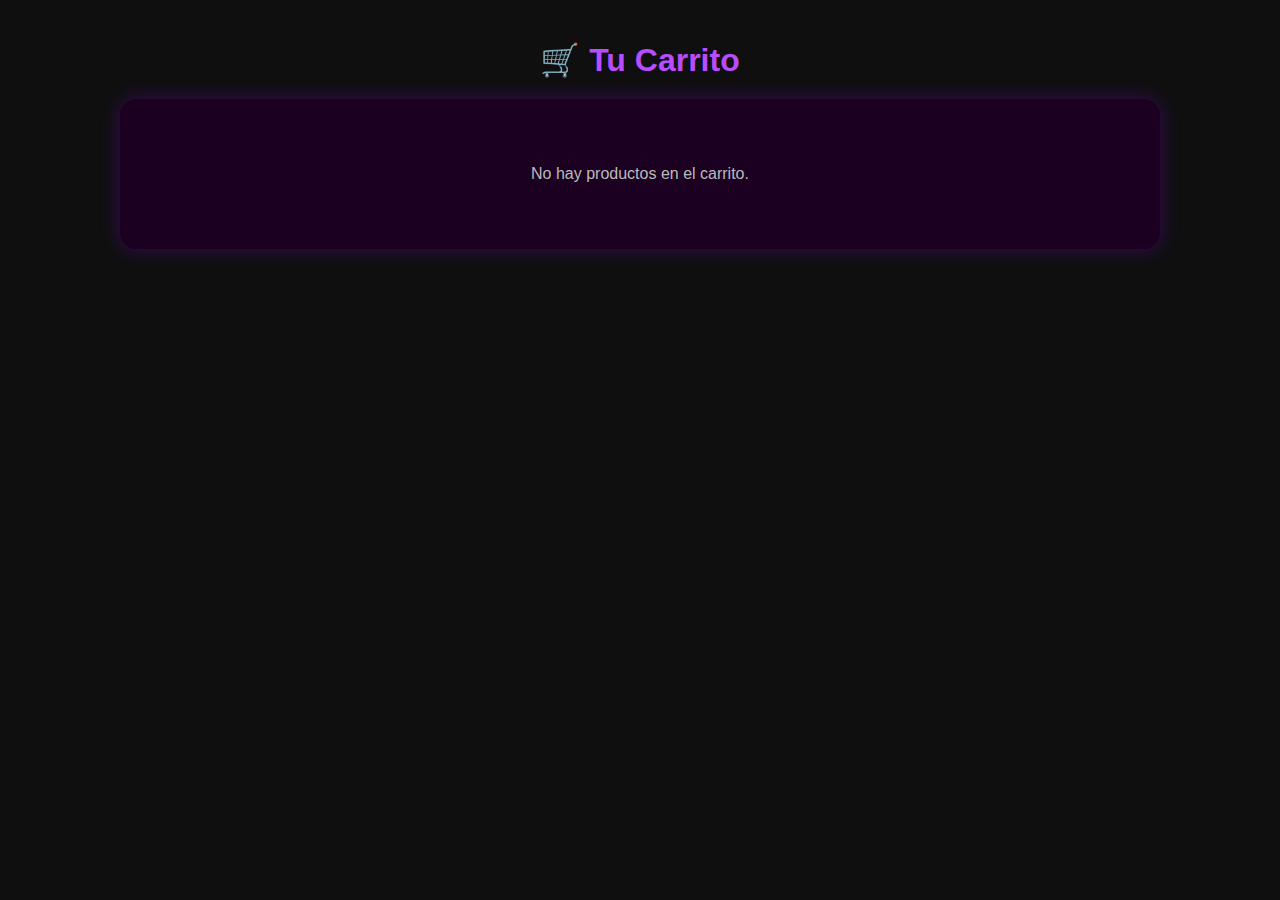
<file: carrito.html>
<!DOCTYPE html>
<html lang="es">
<head>
  <meta charset="UTF-8">
  <meta name="viewport" content="width=device-width, initial-scale=1.0">
  <title>Carrito - VapersBang</title>
  <link rel="stylesheet" href="components/style.css">
  <style>
    body {
      background-color: #0f0f0f;
      color: white;
      font-family: 'Poppins', sans-serif;
      margin: 0;
      padding: 20px;
      text-align: center;
    }

    h1 {
      color: #b84cff;
      margin-bottom: 20px;
    }

    .cart-container {
      max-width: 1000px;
      margin: 0 auto;
      background: #1b0021;
      border-radius: 16px;
      box-shadow: 0 0 20px rgba(150, 0, 255, 0.3);
      padding: 20px;
      text-align: left;
      position: relative;
    }

    .cart-item {
      display: flex;
      align-items: center;
      justify-content: space-between;
      border-bottom: 1px solid rgba(255,255,255,0.1);
      padding: 10px 0;
    }

    .cart-item img {
      width: 70px;
      height: 70px;
      border-radius: 10px;
      margin-right: 10px;
    }

    .cart-item span {
      flex: 1;
      color: white;
      font-size: 15px;
    }

    .remove-btn {
      background: #ff4f7b;
      border: none;
      padding: 6px 10px;
      border-radius: 8px;
      color: white;
      font-weight: bold;
      cursor: pointer;
      transition: 0.3s;
    }

    .remove-btn:hover {
      background: #e6396a;
    }

    .empty {
      color: #bbb;
      text-align: center;
      padding: 30px;
    }

    .cart-summary {
      position: fixed;
      right: 40px;
      bottom: 40px;
      background: #1b0021;
      padding: 18px 25px;
      border-radius: 18px;
      box-shadow: 0 0 15px rgba(150, 0, 255, 0.4);
      color: #fff;
      text-align: center;
      z-index: 999;
      animation: slideIn 0.8s ease;
    }

    .cart-summary h3 {
      color: #b84cff;
      margin-bottom: 5px;
    }

    .cart-summary p {
      margin: 5px 0;
      font-size: 15px;
    }

    .btn-finalize {
      background: #b84cff;
      color: white;
      border: none;
      padding: 10px 18px;
      border-radius: 12px;
      font-size: 15px;
      cursor: pointer;
      margin-top: 10px;
      transition: 0.3s ease;
    }

    .btn-finalize:hover {
      background: #8a2be2;
    }

    /* Modal de confirmación */
    #confirm-modal {
      display: none;
      position: fixed;
      top: 0; left: 0; right: 0; bottom: 0;
      background: rgba(0, 0, 0, 0.8);
      justify-content: center;
      align-items: center;
      z-index: 1000;
      animation: fadeIn 0.3s ease;
    }

    .modal-content {
      background: #1b0021;
      padding: 30px;
      border-radius: 16px;
      text-align: center;
      box-shadow: 0 0 25px rgba(150, 0, 255, 0.5);
      width: 90%;
      max-width: 400px;
    }

    .modal-content h2 {
      color: #b84cff;
      margin-bottom: 15px;
    }

    .modal-buttons {
      display: flex;
      justify-content: space-around;
      margin-top: 20px;
    }

    .btn-confirm {
      background: #b84cff;
      border: none;
      padding: 10px 20px;
      color: white;
      border-radius: 10px;
      cursor: pointer;
      font-weight: bold;
      transition: 0.3s;
    }

    .btn-confirm:hover {
      background: #8a2be2;
    }

    .btn-cancel {
      background: #ff4f7b;
      border: none;
      padding: 10px 20px;
      color: white;
      border-radius: 10px;
      cursor: pointer;
      font-weight: bold;
      transition: 0.3s;
    }

    .btn-cancel:hover {
      background: #e6396a;
    }

    @keyframes fadeIn {
      from { opacity: 0; }
      to { opacity: 1; }
    }

    @keyframes slideIn {
      from { opacity: 0; transform: translateY(30px); }
      to { opacity: 1; transform: translateY(0); }
    }
  </style>
  <!-- SEO / Performance essentials -->
<meta name="description" content="VapersBang - Tienda oficial de vapers Bang. Envío rápido en España.">
<meta name="keywords" content="vapers, bang, tienda vapers, vapeadores, desechables">
<meta name="author" content="VapersBang">
<meta name="theme-color" content="#6a00ff">

<!-- Open Graph (compartir redes) -->
<meta property="og:title" content="VapersBang - Tienda Oficial" />
<meta property="og:description" content="Compra vapers Bang con envío rápido." />
<meta property="og:image" content="logo.jpg" />
<meta property="og:type" content="website" />

<!-- Favicon y preloads -->
<link rel="icon" href="favicon192.jpg" />
<link rel="preload" href="components/style.css" as="style">
<link rel="stylesheet" href="components/style.css">
<link rel="preload" href="components/cartManager.js" as="script">

</head>
<body>
<navbar-component></navbar-component>
  <!-- Cookie banner (pegar justo después del navbar) -->
<div id="cookie-banner" class="cookie-banner hidden">
  <p>Usamos cookies para mejorar tu experiencia. <a href="cookies.html">Más info</a></p>
  <div>
    <button id="accept-cookies" class="btn-accept">Aceptar</button>
    <button id="reject-cookies" class="btn-reject">Rechazar</button>
  </div>
</div>

  <h1>🛒 Tu Carrito</h1>

  <div class="cart-container" id="cart-container">
    <p class="empty" id="empty-text">No hay productos en el carrito.</p>
  </div>

  <div class="cart-summary" id="cart-summary" style="display:none;">
    <h3>Resumen</h3>
    <p>Total: <span id="total-price">0.00 €</span></p>
    <button class="btn-finalize" id="checkout-btn">Finalizar compra</button>
  </div>

  <!-- Modal de confirmación -->
  <div id="confirm-modal">
    <div class="modal-content">
      <h2>¿Eliminar producto?</h2>
      <p>¿Estás seguro de que quieres eliminar este producto del carrito?</p>
      <div class="modal-buttons">
        <button class="btn-confirm" id="confirm-yes">Sí, eliminar</button>
        <button class="btn-cancel" id="confirm-no">Cancelar</button>
      </div>
    </div>
  </div>

  <script>
    document.addEventListener("DOMContentLoaded", () => {
      const cartContainer = document.getElementById("cart-container");
      const emptyText = document.getElementById("empty-text");
      const cartSummary = document.getElementById("cart-summary");
      const totalPrice = document.getElementById("total-price");
      const checkoutBtn = document.getElementById("checkout-btn");

      const confirmModal = document.getElementById("confirm-modal");
      const confirmYes = document.getElementById("confirm-yes");
      const confirmNo = document.getElementById("confirm-no");
      let productToRemove = null;

      const cart = JSON.parse(localStorage.getItem("cart")) || [];

      if (cart.length === 0) {
        emptyText.style.display = "block";
        cartSummary.style.display = "none";
        return;
      }

      emptyText.style.display = "none";
      cartSummary.style.display = "block";

      let total = 0;
      cartContainer.innerHTML = "";

      cart.forEach((item, index) => {
        const subtotal = item.price * (item.quantity || 1);
        total += subtotal;

        const div = document.createElement("div");
        div.classList.add("cart-item");
        div.innerHTML = `
          <img src="${item.img}" alt="${item.name}">
          <span>${item.name} × ${item.quantity || 1}</span>
          <span>${subtotal.toFixed(2)} €</span>
          <button class="remove-btn" data-index="${index}">Eliminar</button>
        `;
        cartContainer.appendChild(div);
      });

      totalPrice.textContent = total.toFixed(2) + " €";

      // Eliminar con confirmación
      document.querySelectorAll(".remove-btn").forEach(btn => {
        btn.addEventListener("click", e => {
          productToRemove = e.target.dataset.index;
          confirmModal.style.display = "flex";
        });
      });

      confirmNo.addEventListener("click", () => {
        confirmModal.style.display = "none";
        productToRemove = null;
      });

      confirmYes.addEventListener("click", () => {
        if (productToRemove !== null) {
          cart.splice(productToRemove, 1);
          localStorage.setItem("cart", JSON.stringify(cart));
          confirmModal.style.display = "none";
          window.location.reload();
        }
      });

      // Finalizar compra
      checkoutBtn.addEventListener("click", () => {
        localStorage.setItem("lastPurchase", JSON.stringify(cart));
        window.location.href = "pago.html";
      });
    });
    // Dentro del listener de confirmYes
confirmYes.addEventListener("click", () => {
  if (productToRemove !== null) {
    if (window.vapersEffects) {
      window.vapersEffects.playSound("remove");
      window.vapersEffects.vibrate(150);
    }
    cart.splice(productToRemove, 1);
    localStorage.setItem("cart", JSON.stringify(cart));
    confirmModal.style.display = "none";
    window.location.reload();
  }
});
if (window.vapersNotification) {
  window.vapersNotification.show("Producto eliminado del carrito ❌");
}

    
  </script>
  <script src="components/effects.js"></script>
  <script src="components/minicart.js"></script>
<div id="cart-controls" style="text-align:center; margin-top:20px;">
  <button id="clear-cart" class="btn-clear" style="display:none;">🗑️ Vaciar carrito</button>
</div>
<script>
document.addEventListener("DOMContentLoaded", () => {
  const clearBtn = document.getElementById("clear-cart");
  const cart = window.cartManager.getCart();

  if (cart.length > 0) {
    clearBtn.style.display = "inline-block";
  }

  clearBtn.addEventListener("click", () => {
    if (confirm("¿Vaciar todo el carrito?")) {
      window.cartManager.clearCart();
      location.reload();
    }
  });
});
</script>

</body>
</html>
</file>
<file: components/style.css>
/* === ESTILO GLOBAL === */
body {
  background: #0f0f0f;
  color: #ffffff;
  font-family: 'Poppins', sans-serif;
  margin: 0;
  text-align: center;
  animation: fadeIn 0.8s ease;
}

@keyframes fadeIn {
  from { opacity: 0; transform: translateY(10px); }
  to { opacity: 1; transform: translateY(0); }
}

/* === NAVBAR === */
.navbar {
  display: flex;
  justify-content: space-between;
  align-items: center;
  padding: 12px 40px;
  background: #1b0021;
  box-shadow: 0 4px 15px rgba(150, 0, 255, 0.4);
  position: sticky;
  top: 0;
  z-index: 999;
  border-bottom: 2px solid rgba(255, 255, 255, 0.1);
}

.logo-img {
  height: 48px;
  transition: transform 0.3s ease;
}

.logo-img:hover {
  transform: scale(1.05);
}

.nav-right {
  display: flex;
  gap: 18px;
  align-items: center;
}

.nav-link {
  text-decoration: none;
  color: #fff;
  font-weight: 600;
  font-size: 15px;
  transition: color 0.3s ease;
}

.nav-link:hover {
  color: #b14fff;
}

/* === CARRITO === */
.cart-link {
  display: flex;
  align-items: center;
  gap: 6px;
}

.cart-count {
  background: #b14fff;
  border-radius: 50%;
  padding: 3px 7px;
  color: white;
  font-size: 0.8rem;
  font-weight: bold;
  display: none;
  justify-content: center;
  align-items: center;
}

.cart-bounce {
  animation: cartBounce 0.4s ease;
}

@keyframes cartBounce {
  0% { transform: scale(1); }
  50% { transform: scale(1.3); }
  100% { transform: scale(1); }
}

/* === BOTONES === */
button {
  background: linear-gradient(90deg, #6c00ff, #b14fff);
  color: white;
  border: none;
  border-radius: 6px;
  padding: 10px 20px;
  font-weight: bold;
  cursor: pointer;
  transition: transform 0.2s ease, opacity 0.3s ease;
}

button:hover {
  transform: scale(1.05);
  opacity: 0.9;
}

/* === PRODUCTOS === */
.product {
  background: #1e0026;
  border-radius: 10px;
  padding: 15px;
  margin: 20px;
  display: inline-block;
  color: white;
  width: 250px;
  box-shadow: 0 4px 15px rgba(177, 79, 255, 0.3);
  transition: transform 0.3s ease, box-shadow 0.3s ease;
}

.product:hover {
  transform: translateY(-5px);
  box-shadow: 0 6px 20px rgba(177, 79, 255, 0.5);
}

.product img {
  width: 100%;
  border-radius: 8px;
  height: 180px;
  object-fit: cover;
}

/* === FOOTER === */
footer {
  background: #1a001f;
  color: #ccc;
  padding: 20px 0;
  margin-top: 50px;
  font-size: 0.9rem;
  border-top: 2px solid rgba(255, 255, 255, 0.1);
}

footer a {
  color: #b14fff;
  text-decoration: none;
  margin: 0 10px;
}

footer a:hover {
  text-decoration: underline;
}

/* === RESPONSIVE === */
@media (max-width: 768px) {
  .navbar {
    flex-direction: column;
    padding: 12px 20px;
  }

  .nav-right {
    flex-wrap: wrap;
    justify-content: center;
  }

  .nav-link {
    font-size: 14px;
  }

  .product {
    width: 90%;
  }

  .product img {
    height: 160px;
  }
}

.page-container {
  padding: 40px;
  text-align: center;
  color: white;
}

.cart-item, .checkout-item {
  display: flex;
  align-items: center;
  background: rgba(255,255,255,0.08);
  border-radius: 12px;
  padding: 10px;
  margin: 10px auto;
  max-width: 500px;
  justify-content: space-between;
}

.cart-img {
  width: 70px;
  height: 70px;
  border-radius: 10px;
  object-fit: cover;
}

.btn-primary {
  background: linear-gradient(90deg, #7b2ff7, #f107a3);
  color: white;
  padding: 10px 30px;
  border: none;
  border-radius: 25px;
  cursor: pointer;
  transition: transform 0.2s ease;
}

.btn-primary:hover {
  transform: scale(1.05);
}

.modal {
  display: none;
  position: fixed;
  inset: 0;
  background: rgba(0,0,0,0.8);
  justify-content: center;
  align-items: center;
}

.modal-content {
  background: #1b0021;
  padding: 30px;
  border-radius: 20px;
  text-align: center;
  color: white;
}

.progress-bar {
  width: 100%;
  height: 15px;
  background: rgba(255,255,255,0.2);
  border-radius: 20px;
  overflow: hidden;
  margin-bottom: 10px;
}

.progress-fill {
  height: 100%;
  width: 0;
  background: linear-gradient(90deg, #7b2ff7, #f107a3);
  transition: width 0.2s;
}

.content-box {
  max-width: 800px;
  margin: 40px auto;
  padding: 30px;
  background: rgba(255, 255, 255, 0.08);
  border-radius: 20px;
  box-shadow: 0 0 25px rgba(183, 0, 255, 0.3);
  backdrop-filter: blur(6px);
  text-align: left;
  color: white;
  animation: fadeIn 1s ease;
}

.content-box h1 {
  text-align: center;
  font-size: 2rem;
  margin-bottom: 20px;
  background: linear-gradient(90deg, #b84aff, #f107a3);
  -webkit-background-clip: text;
  -webkit-text-fill-color: transparent;
}

.content-box p, .content-box li {
  line-height: 1.6;
  margin-bottom: 10px;
  font-size: 1rem;
}

.contact-form {
  display: flex;
  flex-direction: column;
  gap: 15px;
}

.contact-form input, .contact-form textarea {
  background: rgba(255,255,255,0.1);
  border: none;
  color: white;
  padding: 12px;
  border-radius: 10px;
  font-size: 1rem;
  outline: none;
}

.contact-form textarea {
  resize: vertical;
  min-height: 100px;
}

.form-status {
  margin-top: 15px;
  font-weight: 500;
  text-align: center;
  transition: all 0.3s ease;
}
/* --- Transiciones y animaciones globales --- */

.fade-in {
  animation: fadeInUp 0.8s ease forwards;
  opacity: 0;
  transform: translateY(20px);
}

@keyframes fadeInUp {
  to {
    opacity: 1;
    transform: translateY(0);
  }
}

/* Transición de páginas al navegar */
body {
  transition: opacity 0.4s ease;
}

body.fade-out {
  opacity: 0;
}

/* Scroll Reveal animado */
.reveal {
  opacity: 0;
  transform: translateY(30px);
  transition: all 0.8s ease;
}

.reveal.active {
  opacity: 1;
  transform: translateY(0);
}

/* Mejoras responsivas */
@media (max-width: 768px) {
  .cart-item, .checkout-item {
    flex-direction: column;
    text-align: center;
  }
  .cart-img {
    width: 100px;
    height: 100px;
  }
  .content-box {
    padding: 20px;
  }
}
.product-grid {
  display: flex;
  justify-content: center;
  flex-wrap: wrap;
  gap: 25px;
}

.product-card {
  background: rgba(255,255,255,0.08);
  border-radius: 20px;
  padding: 20px;
  width: 280px;
  box-shadow: 0 0 20px rgba(183,0,255,0.3);
  text-align: center;
  transition: transform 0.3s ease;
}

.product-card:hover {
  transform: scale(1.03);
}

.product-img {
  width: 100%;
  height: 220px;
  object-fit: cover;
  border-radius: 15px;
  margin-bottom: 10px;
}
.toast {
  position: fixed;
  bottom: 20px;
  right: 20px;
  background: linear-gradient(90deg, #7b2ff7, #f107a3);
  color: white;
  padding: 12px 20px;
  border-radius: 12px;
  font-weight: 500;
  box-shadow: 0 0 15px rgba(183, 0, 255, 0.4);
  animation: fadeInOut 2.5s ease;
}

@keyframes fadeInOut {
  0% { opacity: 0; transform: translateY(20px); }
  10%, 90% { opacity: 1; transform: translateY(0); }
  100% { opacity: 0; transform: translateY(20px); }
}
.mini-preview {
  position: fixed;
  bottom: 90px;
  right: 25px;
  background: #1e0026;
  color: white;
  border: 2px solid #7b2ff7;
  border-radius: 16px;
  display: flex;
  align-items: center;
  gap: 10px;
  padding: 10px 16px;
  box-shadow: 0 0 15px rgba(183, 0, 255, 0.4);
  opacity: 0;
  animation: fadeInUp 0.3s ease forwards;
}

.mini-preview img {
  width: 45px;
  height: 45px;
  border-radius: 8px;
  object-fit: cover;
}

.mini-preview.fade-out {
  animation: fadeOutDown 0.5s ease forwards;
}

@keyframes fadeInUp {
  from { opacity: 0; transform: translateY(15px); }
  to { opacity: 1; transform: translateY(0); }
}

@keyframes fadeOutDown {
  from { opacity: 1; transform: translateY(0); }
  to { opacity: 0; transform: translateY(15px); }
}

/* ==== REDES SOCIALES ==== */
.social-links {
  text-align: center;
  margin: 50px 0;
  animation: fadeIn 1.2s ease;
}

.social-links h2 {
  font-size: 1.8rem;
  color: #fff;
  margin-bottom: 20px;
}

.social-buttons {
  display: flex;
  justify-content: center;
  gap: 20px;
  flex-wrap: wrap;
}

.social-btn {
  display: flex;
  align-items: center;
  gap: 10px;
  background: #2a0033;
  color: #fff;
  padding: 12px 22px;
  border-radius: 30px;
  text-decoration: none;
  font-weight: 500;
  font-size: 1.1rem;
  box-shadow: 0 0 12px rgba(150, 0, 255, 0.3);
  transition: all 0.3s ease;
}

.social-btn img {
  width: 25px;
  height: 25px;
  filter: brightness(1.2);
}

.social-btn:hover {
  transform: scale(1.07);
  box-shadow: 0 0 20px rgba(180, 0, 255, 0.6);
}

.social-btn.insta:hover {
  background: linear-gradient(45deg, #feda75, #fa7e1e, #d62976, #962fbf, #4f5bd5);
}

.social-btn.tiktok:hover {
  background: linear-gradient(45deg, #25f4ee, #fe2c55);
}

/* ==== MODO OSCURO ==== */
@media (prefers-color-scheme: dark) {
  body {
    background: #0a0010;
    color: #f5f5f5;
  }

  .navbar {
    background: #16001c;
    border-bottom: 2px solid rgba(255,255,255,0.1);
  }

  .social-btn {
    background: #200028;
  }

  .footer {
    background: #100016;
  }
}

/* Animación de entrada */
@keyframes fadeIn {
  from { opacity: 0; transform: translateY(20px); }
  to { opacity: 1; transform: translateY(0); }
}
body.dark-mode {
  background: #0a0010;
  color: #f5f5f5;
}
/* ===== FOOTER PROFESIONAL ===== */
.footer {
  background: linear-gradient(135deg, #2a0033, #1b0021);
  color: #fff;
  padding: 50px 20px;
  text-align: center;
  animation: fadeInUp 1.2s ease;
  border-top: 2px solid rgba(255,255,255,0.1);
}

.footer-content {
  display: flex;
  flex-direction: column;
  align-items: center;
  gap: 25px;
}

.footer-logo {
  width: 80px;
  height: auto;
  border-radius: 50%;
  box-shadow: 0 0 15px rgba(150, 0, 255, 0.5);
  transition: transform 0.3s ease;
}

.footer-logo:hover {
  transform: scale(1.1);
}

.footer-text {
  margin-top: 10px;
  font-size: 1.1rem;
  color: #d3b4ff;
}

.footer-links {
  display: flex;
  flex-wrap: wrap;
  justify-content: center;
  gap: 15px;
}

.footer-links a {
  color: #fff;
  text-decoration: none;
  font-weight: 500;
  transition: color 0.3s ease, transform 0.3s ease;
}

.footer-links a:hover {
  color: #c77dff;
  transform: translateY(-3px);
}

.footer-bottom {
  margin-top: 30px;
  font-size: 0.9rem;
  color: #bbb;
}

@keyframes fadeInUp {
  from { opacity: 0; transform: translateY(30px); }
  to { opacity: 1; transform: translateY(0); }
}

@media (max-width: 768px) {
  .footer-links {
    flex-direction: column;
    gap: 10px;
  }
}
/* ===== LOADER PROFESIONAL ===== */
#loader {
  position: fixed;
  top: 0;
  left: 0;
  width: 100%;
  height: 100%;
  background: radial-gradient(circle at center, #25002f 0%, #0f0013 100%);
  display: flex;
  align-items: center;
  justify-content: center;
  z-index: 9999;
  transition: opacity 0.8s ease, visibility 0.8s ease;
}

#loader.fade-out {
  opacity: 0;
  visibility: hidden;
}

.loader-logo {
  text-align: center;
  animation: fadeIn 1.2s ease;
}

.loader-logo img {
  width: 120px;
  height: auto;
  animation: spin 2.5s linear infinite;
  filter: drop-shadow(0 0 25px rgba(150, 0, 255, 0.6));
}

.loader-text {
  margin-top: 20px;
  color: #c77dff;
  font-size: 1.3rem;
  font-weight: 500;
  letter-spacing: 1px;
}

@keyframes spin {
  0% { transform: rotate(0deg); }
  100% { transform: rotate(360deg); }
}

@keyframes fadeIn {
  from { opacity: 0; transform: translateY(20px); }
  to { opacity: 1; transform: translateY(0); }
}

/* Ocultar scroll mientras carga */
body.loading {
  overflow: hidden;
}

/* ===== SISTEMA DE NOTIFICACIONES ===== */
.notification-container {
  position: fixed;
  top: 20px;
  right: 20px;
  display: flex;
  flex-direction: column;
  gap: 10px;
  z-index: 9999;
}

.notification {
  background: #1b0021;
  color: white;
  padding: 12px 18px;
  border-radius: 10px;
  font-size: 0.95rem;
  font-weight: 500;
  box-shadow: 0 4px 15px rgba(150, 0, 255, 0.3);
  opacity: 0;
  transform: translateX(100%);
  transition: all 0.4s ease;
  border-left: 4px solid #c77dff;
}

.notification.visible {
  opacity: 1;
  transform: translateX(0);
}

.notification.success {
  border-left-color: #7fff9e;
  background: rgba(50, 255, 100, 0.15);
}

.notification.error {
  border-left-color: #ff4f4f;
  background: rgba(255, 50, 50, 0.15);
}

.notification.info {
  border-left-color: #b84aff;
  background: rgba(150, 0, 255, 0.15);
}
.quantity-control {
  display: flex;
  align-items: center;
  gap: 6px;
  margin: 5px 0;
}

.quantity-control button {
  background-color: #8000ff;
  color: white;
  border: none;
  border-radius: 6px;
  padding: 4px 10px;
  cursor: pointer;
  font-size: 16px;
  transition: 0.2s;
}

.quantity-control button:hover {
  background-color: #a020ff;
}

.quantity-control input {
  width: 45px;
  text-align: center;
  font-weight: bold;
  border: 1px solid #8000ff;
  border-radius: 4px;
  color: #8000ff;
}
.cart-item {
  transition: all 0.3s ease;
  opacity: 1;
}

.cart-item.fade-out {
  opacity: 0;
  transform: translateX(-20px);
}
/* ======== PAGINA DE PAGO ======== */
.payment-options {
  display: flex;
  justify-content: center;
  gap: 20px;
  margin-top: 30px;
}

.btn-pay {
  padding: 14px 32px;
  border: none;
  border-radius: 10px;
  font-size: 1rem;
  font-weight: 600;
  cursor: pointer;
  color: white;
  transition: 0.3s;
}

.btn-pay.stripe {
  background: linear-gradient(45deg, #6a00ff, #b400ff);
}

.btn-pay.paypal {
  background: linear-gradient(45deg, #0070ba, #1546a0);
}

.btn-pay:hover {
  transform: scale(1.05);
  opacity: 0.9;
}

.payment-status {
  margin-top: 40px;
  text-align: center;
}

.progress-modal {
  width: 300px;
  margin: 0 auto;
  background: #1b0021;
  padding: 20px;
  border-radius: 12px;
  box-shadow: 0 0 20px rgba(150, 0, 255, 0.5);
}

.progress-bar {
  width: 100%;
  height: 12px;
  background: rgba(255, 255, 255, 0.1);
  border-radius: 8px;
  overflow: hidden;
  margin-top: 10px;
}

.progress-fill {
  height: 100%;
  width: 0%;
  background: linear-gradient(90deg, #8a00ff, #ff00ea);
  transition: width 0.1s ease-in-out;
}
.paypal-container {
  display: flex;
  justify-content: center;
  margin-top: 20px;
}

.btn-pay.stripe {
  background: linear-gradient(45deg, #6a00ff, #b400ff);
  box-shadow: 0 0 20px rgba(150, 0, 255, 0.5);
}

.btn-pay.stripe:hover {
  transform: scale(1.05);
  box-shadow: 0 0 25px rgba(200, 0, 255, 0.6);
}

/* 🔹 Imágenes del carrito más pequeñas y mejor alineadas */
.cart-item-img {
  width: 80px;
  height: 80px;
  object-fit: cover;
  border-radius: 10px;
  margin-right: 15px;
  box-shadow: 0 0 10px rgba(150, 0, 255, 0.3);
  transition: transform 0.2s ease;
}

.cart-item-img:hover {
  transform: scale(1.05);
}

/* 🔹 Estructura del producto en el carrito */
.cart-item {
  display: flex;
  align-items: center;
  background: #1a001e;
  border-radius: 15px;
  margin-bottom: 15px;
  padding: 12px;
  box-shadow: 0 0 15px rgba(150, 0, 255, 0.3);
  transition: all 0.3s ease;
}

.cart-info {
  flex: 1;
  text-align: left;
}

.quantity-input {
  width: 50px;
  padding: 5px;
  border-radius: 6px;
  border: none;
  background-color: #2a0030;
  color: white;
  text-align: center;
}

.remove {
  background: #ff0077;
  border: none;
  color: white;
  padding: 5px 10px;
  border-radius: 8px;
  cursor: pointer;
  transition: all 0.3s ease;
}

.remove:hover {
  background: #ff3399;
}

/* 🟣 Diseño responsive global */
@media (max-width: 1024px) {
  .navbar {
    padding: 10px 20px;
  }

  .nav-right {
    gap: 12px;
  }

  .cart-item {
    flex-direction: column;
    align-items: flex-start;
    text-align: left;
  }

  .cart-item-img {
    width: 90px;
    height: 90px;
    margin-bottom: 10px;
  }

  .cart-info {
    width: 100%;
  }

  .checkout-container {
    margin: 80px auto;
    padding: 30px;
    width: 90%;
  }

  .btn,
  .btn-primary,
  .btn-pay {
    width: 100%;
    font-size: 16px;
    padding: 14px;
  }
}

/* 🟣 Diseño para móviles */
@media (max-width: 600px) {
  body {
    font-size: 14px;
    text-align: center;
    padding: 0 10px;
  }

  .navbar {
    flex-direction: column;
    text-align: center;
    padding: 15px;
  }

  .nav-right {
    flex-wrap: wrap;
    justify-content: center;
    gap: 10px;
    margin-top: 8px;
  }

  .nav-link {
    font-size: 15px;
  }

  .cart-item {
    flex-direction: column;
    align-items: center;
    padding: 10px;
  }

  .cart-item-img {
    width: 70px;
    height: 70px;
    margin-bottom: 8px;
  }

  .cart-info h3 {
    font-size: 16px;
  }

  .quantity-input {
    width: 45px;
    height: 30px;
    font-size: 14px;
  }

  .checkout-container {
    padding: 20px;
    margin: 70px auto;
    width: 95%;
  }

  .payment-options button,
  .btn-pay.stripe {
    width: 100%;
    font-size: 16px;
    padding: 14px;
    margin-top: 10px;
  }

  .paypal-container {
    transform: scale(0.9);
  }

  footer {
    font-size: 13px;
    padding: 20px;
  }
}
img {
  max-width: 100%;
  height: auto;
  display: block;
}
button {
  border: none;
  cursor: pointer;
  border-radius: 12px;
  transition: all 0.3s ease;
}

button:active {
  transform: scale(0.97);
}
footer {
  background: #1a001e;
  color: white;
  text-align: center;
  padding: 25px 10px;
  margin-top: 40px;
  box-shadow: 0 -4px 10px rgba(150, 0, 255, 0.3);
}

.footer-links a, .social-footer a {
  color: #b266ff;
  margin: 0 5px;
  text-decoration: none;
  transition: color 0.3s;
}

.footer-links a:hover, .social-footer a:hover {
  color: #fff;
}
/* Mini resumen del carrito */
.cart-container {
  position: relative;
}

.cart-preview {
  position: absolute;
  right: 0;
  top: 45px;
  width: 280px;
  background: #1b0021;
  border: 1px solid rgba(255, 255, 255, 0.1);
  box-shadow: 0 4px 20px rgba(150, 0, 255, 0.3);
  border-radius: 10px;
  padding: 10px;
  z-index: 1000;
  animation: fadeIn 0.3s ease-in-out;
}

.cart-preview.hidden {
  display: none;
}

.preview-item {
  display: flex;
  align-items: center;
  margin-bottom: 8px;
  padding-bottom: 6px;
  border-bottom: 1px solid rgba(255, 255, 255, 0.05);
}

.preview-img {
  width: 40px;
  height: 40px;
  border-radius: 6px;
  object-fit: cover;
  margin-right: 8px;
}

.preview-info {
  display: flex;
  flex-direction: column;
  color: white;
}

.preview-name {
  font-size: 0.9rem;
  font-weight: 500;
}

.preview-qty, .preview-price {
  font-size: 0.8rem;
  color: #d1b3ff;
}

.vacio {
  text-align: center;
  color: #ccc;
  font-size: 0.85rem;
}

.btn-ver-carrito {
  display: block;
  background: #8a2be2;
  color: white;
  text-align: center;
  padding: 6px 0;
  border-radius: 8px;
  text-decoration: none;
  font-weight: 500;
  transition: background 0.3s;
}

.btn-ver-carrito:hover {
  background: #a34fff;
}
.checkout-container {
  max-width: 600px;
  margin: 50px auto;
  background: #1b0021;
  padding: 25px;
  border-radius: 20px;
  box-shadow: 0 0 25px rgba(138, 43, 226, 0.4);
  color: white;
  text-align: center;
}

.checkout-summary {
  margin: 20px 0;
  border-top: 1px solid rgba(255, 255, 255, 0.1);
  padding-top: 15px;
}

.checkout-item {
  display: flex;
  align-items: center;
  justify-content: flex-start;
  gap: 15px;
  margin: 10px 0;
  border-bottom: 1px solid rgba(255, 255, 255, 0.05);
  padding-bottom: 10px;
}

.checkout-item img {
  width: 50px;
  height: 50px;
  border-radius: 8px;
  object-fit: cover;
}

.payment-form label {
  display: block;
  text-align: left;
  margin: 10px 0 5px;
}

.payment-form input {
  width: 100%;
  padding: 10px;
  border: none;
  border-radius: 8px;
  margin-bottom: 10px;
  background: rgba(255,255,255,0.1);
  color: white;
}

.payment-form button {
  width: 100%;
  background: #8a2be2;
  color: white;
  padding: 12px;
  border: none;
  border-radius: 10px;
  cursor: pointer;
  transition: background 0.3s;
  font-weight: 600;
}

.payment-form button:hover {
  background: #a64aff;
}

.row {
  display: flex;
  gap: 10px;
}

.payment-status {
  text-align: center;
  padding: 20px;
}

.payment-status.hidden {
  display: none;
}

.loader {
  border: 4px solid rgba(255, 255, 255, 0.1);
  border-top: 4px solid #8a2be2;
  border-radius: 50%;
  width: 40px;
  height: 40px;
  animation: spin 1s linear infinite;
  margin: 20px auto;
}

@keyframes spin {
  100% { transform: rotate(360deg); }
}
@keyframes bounceIcon {
  0%, 100% { transform: translateY(0); }
  50% { transform: translateY(-6px); }
}
.cart-bounce {
  animation: bounceIcon 0.6s ease;
}
.quantity-container {
  margin: 10px 0;
  display: flex;
  justify-content: center;
  align-items: center;
  gap: 8px;
}

.quantity-label {
  font-size: 14px;
  color: #cba6ff;
  font-weight: 500;
}

.quantity-input {
  width: 60px;
  text-align: center;
  background: rgba(255, 255, 255, 0.08);
  border: 1px solid rgba(255, 255, 255, 0.2);
  border-radius: 8px;
  color: white;
  padding: 6px;
  font-size: 14px;
  transition: 0.3s;
}

.quantity-input:focus {
  outline: none;
  border-color: #b84cff;
  box-shadow: 0 0 10px rgba(150, 0, 255, 0.4);
}
.cart-notification {
  position: fixed;
  top: 20px;
  right: -350px;
  background: rgba(27, 0, 33, 0.9);
  color: white;
  padding: 10px 15px;
  border-radius: 12px;
  box-shadow: 0 4px 15px rgba(150, 0, 255, 0.5);
  display: flex;
  align-items: center;
  gap: 10px;
  transition: right 0.5s ease;
  z-index: 3000;
}

.cart-notification.visible {
  right: 20px;
}

.cart-notification img {
  width: 40px;
  height: 40px;
  border-radius: 8px;
  object-fit: cover;
}
.cart-item {
  display: flex;
  align-items: center;
  justify-content: space-between;
  background: rgba(255, 255, 255, 0.05);
  padding: 12px;
  border-radius: 10px;
  margin: 10px 0;
}

.cart-item-img {
  width: 60px;
  height: 60px;
  border-radius: 8px;
  object-fit: cover;
}

.cart-item-info {
  flex-grow: 1;
  margin-left: 12px;
}

.quantity-control {
  display: flex;
  align-items: center;
  gap: 8px;
}

.qty-btn {
  background: #b84cff;
  color: white;
  border: none;
  border-radius: 6px;
  padding: 4px 10px;
  cursor: pointer;
  transition: 0.2s;
}

.qty-btn:hover {
  background: #9400ff;
}

.qty-input {
  width: 50px;
  text-align: center;
  border: none;
  border-radius: 6px;
  background: rgba(255, 255, 255, 0.1);
  color: white;
}
.cart-item {
  display: flex;
  align-items: center;
  justify-content: space-between;
  background: rgba(255, 255, 255, 0.05);
  padding: 12px;
  border-radius: 10px;
  margin: 10px 0;
}

.cart-item-img {
  width: 60px;
  height: 60px;
  border-radius: 8px;
  object-fit: cover;
}

.cart-item-info {
  flex-grow: 1;
  margin-left: 12px;
}

.quantity-control {
  display: flex;
  align-items: center;
  gap: 8px;
  margin-top: 8px;
}

.qty-btn {
  background: #b84cff;
  color: white;
  border: none;
  border-radius: 6px;
  padding: 4px 10px;
  cursor: pointer;
  transition: 0.2s;
}

.qty-btn:hover {
  background: #9400ff;
}

.qty-input {
  width: 50px;
  text-align: center;
  border: none;
  border-radius: 6px;
  background: rgba(255, 255, 255, 0.1);
  color: white;
}
.finalizar-btn {
  background: #b84cff;
  color: white;
  border: none;
  border-radius: 10px;
  padding: 12px 24px;
  font-size: 1rem;
  font-weight: 600;
  cursor: pointer;
  margin-top: 20px;
  transition: background 0.3s, transform 0.2s;
}

.finalizar-btn:hover {
  background: #9400ff;
  transform: scale(1.05);
}

.progress-modal {
  position: fixed;
  top: 0;
  left: 0;
  width: 100%;
  height: 100%;
  background: rgba(0, 0, 0, 0.85);
  display: none;
  justify-content: center;
  align-items: center;
  z-index: 10000;
}

.progress-box {
  background: #1b0021;
  padding: 30px;
  border-radius: 15px;
  box-shadow: 0 0 20px rgba(150, 0, 255, 0.5);
  text-align: center;
  width: 320px;
  color: white;
}

.progress-bar {
  background: rgba(255, 255, 255, 0.1);
  border-radius: 8px;
  height: 12px;
  width: 100%;
  margin-top: 15px;
  overflow: hidden;
}

.progress-fill {
  background: linear-gradient(90deg, #b84cff, #9400ff);
  height: 100%;
  width: 0%;
  border-radius: 8px;
  transition: width 0.2s linear;
}

#progress-text {
  margin-top: 10px;
  color: #d7b6ff;
  font-weight: 500;
}
.cookie-banner {
  position: fixed;
  bottom: 20px;
  left: 20px;
  right: 20px;
  background: rgba(27,0,33,0.95);
  color: #fff;
  padding: 14px;
  border-radius: 12px;
  display:flex;
  justify-content:space-between;
  align-items:center;
  gap:12px;
  z-index:5000;
  box-shadow:0 8px 30px rgba(150,0,255,0.2);
}
.cookie-banner.hidden { display:none; }
.btn-accept, .btn-reject {
  padding:8px 12px;
  border-radius:8px;
  border:none;
  cursor:pointer;
}
.btn-accept { background: linear-gradient(90deg,#b84cff,#8a2be2); color:#fff; }
.btn-reject { background:#444; color:#fff; }
.quantity-container {
  margin: 8px 0;
}

.quantity-input {
  width: 60px;
  padding: 4px;
  border: 1px solid #aa00ff;
  border-radius: 6px;
  text-align: center;
  background: #1a001d;
  color: #fff;
}

.add-to-cart.added {
  background-color: #6a00c9;
  transform: scale(1.05);
}

.btn-clear {
  background: #5c00a3;
  color: white;
  border: none;
  padding: 10px 16px;
  border-radius: 8px;
  cursor: pointer;
  transition: 0.3s;
}

.btn-clear:hover {
  background: #8000ff;
  transform: scale(1.05);
}
.main-content {
  padding: 40px 20px;
  text-align: center;
}

.main-title {
  color: #fff;
  font-size: 2.2rem;
  margin-bottom: 40px;
  text-shadow: 0 0 10px rgba(150, 0, 255, 0.6);
}

.product-grid {
  display: flex;
  justify-content: center;
  flex-wrap: wrap;
  gap: 25px;
}

.product-card {
  background: #1a001d;
  border-radius: 15px;
  padding: 20px;
  width: 280px;
  text-align: center;
  box-shadow: 0 4px 10px rgba(150, 0, 255, 0.3);
  transition: transform 0.3s ease, box-shadow 0.3s ease;
}

.product-card:hover {
  transform: translateY(-5px);
  box-shadow: 0 6px 15px rgba(150, 0, 255, 0.5);
}

.product-img {
  width: 180px;
  height: auto;
  border-radius: 10px;
  margin-bottom: 10px;
}

.price {
  color: #a855f7;
  font-weight: bold;
  font-size: 1.2rem;
}

.add-to-cart {
  background: linear-gradient(90deg, #5a00c7, #9b00ff);
  color: white;
  border: none;
  border-radius: 10px;
  padding: 10px 16px;
  cursor: pointer;
  transition: all 0.3s ease;
  font-weight: 600;
}

.add-to-cart:hover {
  background: linear-gradient(90deg, #7d00ff, #b400ff);
  transform: scale(1.05);
}
</file>
